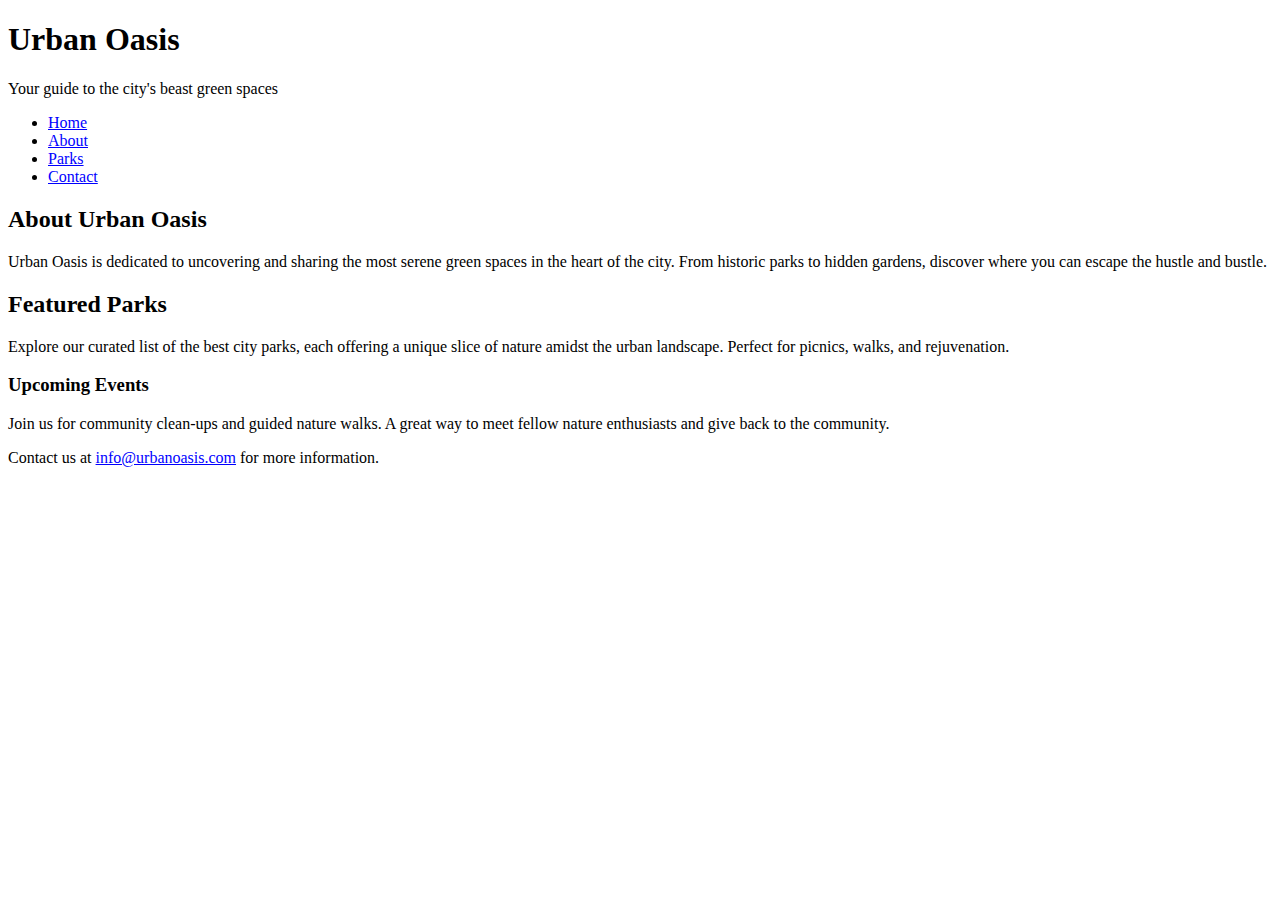
<file: 1-challenge/index.html>
<!DOCTYPE html>
<html>

<body>
    <h1>Urban Oasis</h1>

    <subheading>
        <p>Your guide to the city's beast green spaces</p>
    </subheading>

    <links>
        <ul>
            <li><a href="" style="color: blue;">Home</a></li>
            <li><a href="" style="color: blue;">About</a></li>
            <li><a href="" style="color: blue;">Parks</a></li>
            <li><a href="" style="color: blue;">Contact</a></li>
        </ul>
    </links>
    <section>
        <h2>About Urban Oasis</h2>
        <p>Urban Oasis is dedicated to uncovering and sharing the most serene green spaces in the heart of the city. From historic parks to hidden gardens, discover where you can escape the hustle and bustle.</p>
    </section>
    <section>
        <h2>Featured Parks</h2>
        <p>Explore our curated list of the best city parks, each offering a unique slice of nature amidst the urban landscape. Perfect for picnics, walks, and rejuvenation.</p>
    </section>
    <section>
        <h3>Upcoming Events</h3>
        <p>Join us for community clean-ups and guided nature walks. A great way to meet fellow nature enthusiasts and give back to the community.</p>
    </section>
    <section>
        <p>Contact us at <a href="" style="color: blue;">info@urbanoasis.com</a> for more information.</p>
    </section>

</body>


</html>
</file>
